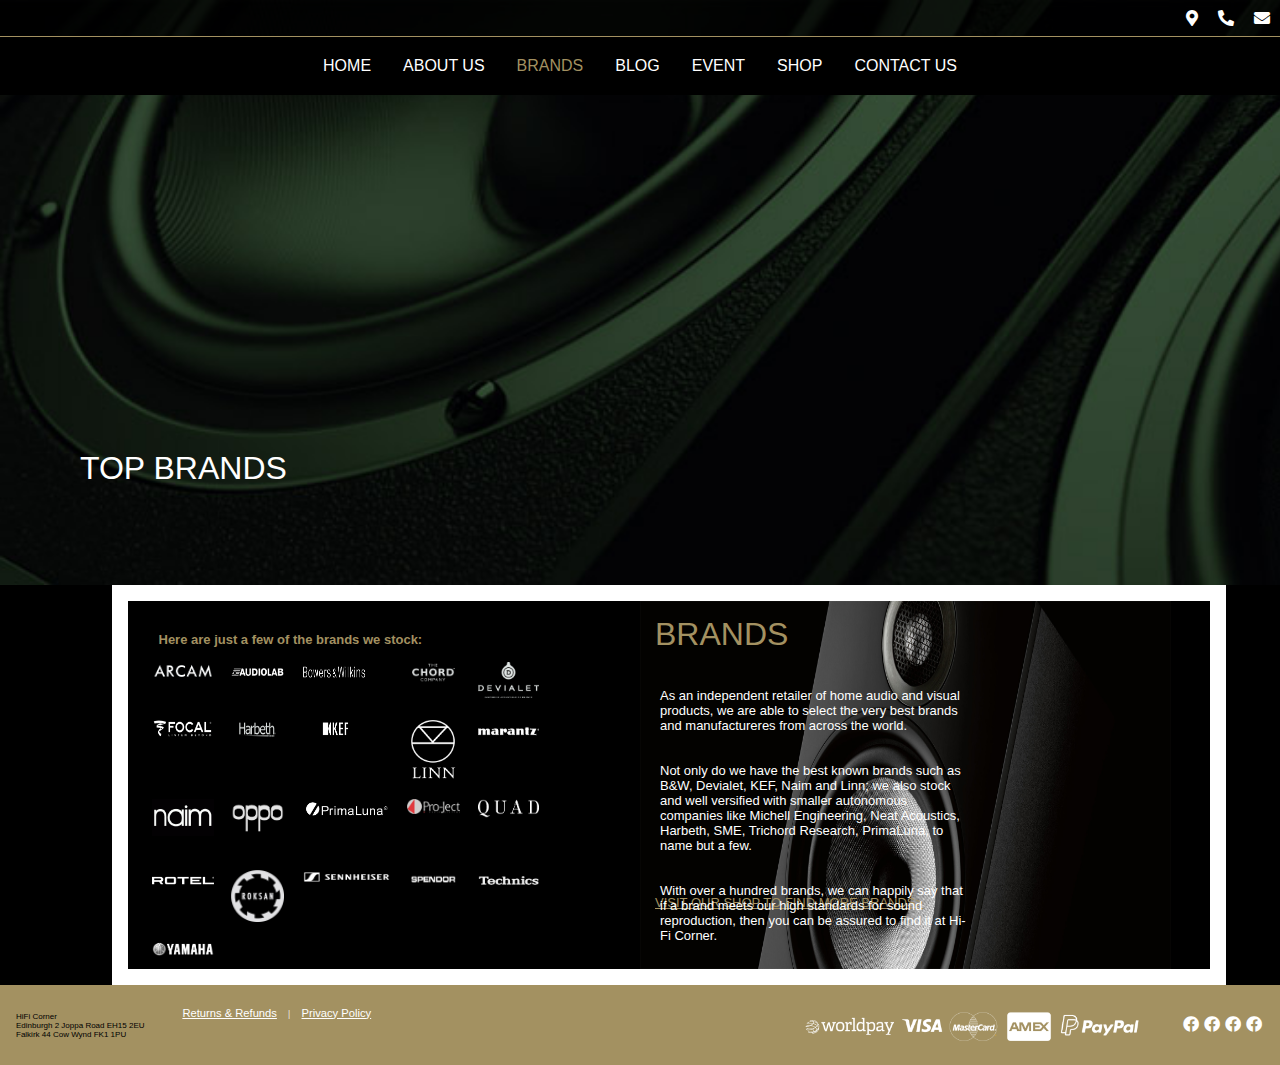
<file: brands.html>
<!DOCTYPE html>
<html lang="en">
<head>
    <meta charset="UTF-8">
    <meta http-equiv="X-UA-Compatible" content="IE=edge">
    <meta name="viewport" content="width=device-width, initial-scale=1.0">
    <title>HiFiCorner - Brands</title>
    <link rel="stylesheet" href="css/style.css">
    <link rel="stylesheet" href="https://cdnjs.cloudflare.com/ajax/libs/font-awesome/5.12.1/css/all.min.css">
</head>
<body>
    <section class="heads">
        <header class="header__transparent">
            <section class="icon-list">
                <a class="icon-list__icon_link" 
                    href="https://www.google.com/maps/search/hificorner+edinburgh/@55.963576,-3.7220113,10z/data=!3m1!4b1"
                    target="_blank"><i class="fas fa-map-marker-alt icon-list__icon"></i></a> <!-- SKAL ÆNDRES -->
                <a class="icon-list__icon_link"
                    href="https://www.google.com/maps/place/Hi-Fi+Corner/@55.963576,-3.7220113,10z/data=!4m8!1m2!2m1!1shificorner+edinburgh!3m4!1s0x4887c78b0cbad703:0xefea8f30037de129!8m2!3d55.9495135!4d-3.1004449"
                    target="_blank"><i class="fas fa-phone-alt icon-list__icon"></i></a> <!-- SKAL ÆNDRES -->
                <a class="icon-list__icon_link" href="https://www.hificorner.co.uk/"><i
                        class="fas fa-envelope icon-list__icon"></i></a>

            </section>
            <section class="navigation">
                <ul class="navigation__flex">
                    <li class="navigation__link">
                        <a href="index.html" class="navigation__link">home</a>
                    </li>
                    <li class="navigation__link">
                        <a href="#" class="navigation__link">about us</a>
                    </li>
                    <li class="navigation__link">
                        <a href="#" class="navigation__link_active">brands</a>
                    </li>
                    <li class="navigation__link">
                        <a href="#" class="navigation__link">blog</a>
                    </li>
                    <li class="navigation__link">
                        <a href="#" class="navigation__link">event</a>
                    </li>
                    <li class="navigation__link_active">
                        <a href="shop.html" class="navigation__link">shop</a>
                    </li>
                    <li class="navigation__link">
                        <a href="#" class="navigation__link">contact us</a>
                    </li>
                </ul>

            </section>
        </header>

        <div class="hero__logo-brands">
            <img src="images/webshop_banner.png" alt="logo">

        </div>
        <div class="hero__topbrands">
            <h1>TOP BRANDS</h1>
        </div>
    </section> 

    <main class="brands__main">
        <section class="brands__brandslinks">
            <div class="brands__brandslinks-square">
                <div class="brands__links">
                    <p class="brands__instock">Here are just a few of the brands we stock:</p>

                    <div class="brands__grid_container">
                        <a href="https://www.hificorner.co.uk/catalogsearch/result/?q=arcam" target="_blank">
                            <img src="./images/brand/Arcam_logo.png" alt="Arcam">
                        </a>
                        <a href="https://www.hificorner.co.uk/catalogsearch/result/?q=+Audiolab" target="_blank">
                            <img src="./images/brand/audiolab-11903.png" alt="AudioLab"
                                style="height:20px;">
                        </a>
                        <a href="https://www.hificorner.co.uk/catalogsearch/result/?q=bowers+%26+wilkins"
                            target="_blank">
                            <img src="./images/brand/B&W_Logo_new.svg.png" alt="Bowers&Wilkins"
                                style="height:20px; width: 65px;">
                        </a>
                        <a href="https://www.hificorner.co.uk/catalogsearch/result/?q=chord" target="_blank">
                            <img src="./images/brand/chord-logo.png" alt="Chord">
                        </a>
                        <a href="https://www.hificorner.co.uk/catalogsearch/result/?q=devialet" target="_blank">
                            <img src="./images/brand/DEVIALET-ingenierie-Logo-3.png" alt="Devialet">
                        </a>
                        <a href="https://www.hificorner.co.uk/catalogsearch/result/?q=focal" target="_blank">
                            <img src="./images/brand/logo-focal.jpg" alt="Focal" style="height:25px;">
                        </a>
                        <a href="https://www.hificorner.co.uk/catalogsearch/result/?q=harbeth" target="_blank">
                            <img src="./images/brand/Harbeth-logo-min.png" alt="Harbeth"
                                style="height:25px;">
                        </a>
                        <a href="https://www.hificorner.co.uk/catalogsearch/result/?q=kef" target="_blank">
                            <img src="./images/brand/KEF.png" alt="Kef" style="height:25px; width: 65px;">
                        </a>
                        <a href="https://www.hificorner.co.uk/catalogsearch/result/?q=linn" target="_blank">
                            <img src="./images/brand/linn-logo.png" alt="Linn">
                        </a>
                        <a href="https://www.hificorner.co.uk/catalogsearch/result/?q=marantz" target="_blank">
                            <img src="./images/brand/Marantz+Logo+b-w+7425x7425.jpg" alt="Marantz"
                                style="height:35px;">
                        </a>
                        <a href="https://www.hificorner.co.uk/catalogsearch/result/?q=naim" target="_blank">
                            <img src="./images/brand/naim-logo-B8894078B1-seeklogo.com.gif" alt="Naim">
                        </a>
                        <a href="https://www.hificorner.co.uk/catalogsearch/result/?q=oppo" target="_blank">
                            <img src="./images/brand/oppo-logo.png" alt="Oppo">
                        </a>
                        <a href="https://www.hificorner.co.uk/catalogsearch/result/?q=primaluna" target="_blank">
                            <img src="./images/brand/primaLuna-logo.png" alt="PrimaLuna"
                                style="height:20px;">
                        </a>
                        <a href="https://www.hificorner.co.uk/catalogsearch/result/?q=pro-ject" target="_blank">
                            <img src="./images/brand/pro-ject-logo.gif" alt="Pro-Ject">
                        </a>
                        <a href="https://www.hificorner.co.uk/catalogsearch/result/?q=quad" target="_blank">
                            <img src="./images/brand/quad-logo.png" alt="Quad">
                        </a>
                        <a href="https://www.hificorner.co.uk/catalogsearch/result/?q=rotel" target="_blank">
                            <img src="./images/brand/logo-rotel-w.png" alt="Rotel">
                        </a>
                        <a href="https://www.roksan.com/" target="_blank">
                            <img src="./images/brand/roksan-logo.png" alt="Roksan">
                        </a>
                        <a href="https://www.hificorner.co.uk/catalogsearch/result/?q=sennheiser" target="_blank">
                            <img src="./images/brand/sennheiser-logo.png" alt="Sennheiser"
                                style="height:15px;">
                        </a>
                        <a href="https://www.hificorner.co.uk/catalogsearch/result/?q=spendor" target="_blank">
                            <img src="./images/brand/Spendor-logo.png" alt="Spendor" style="height:20px;">
                        </a>
                        <a href="https://www.hificorner.co.uk/catalogsearch/result/?q=technics" target="_blank">
                            <img src="./images/brand/technics-logo.jpg" alt="Technics">
                        </a>
                        <a href="https://www.hificorner.co.uk/catalogsearch/result/?q=yamaha" target="_blank">
                            <img src="./images/brand/Yamaha-Logo.png" alt="Yamaha">
                        </a>

                    </div>
                </div>
                <div class="brands__textarea">
                    <div class="brands__textarea_bgbox">
                        <img class="brands__textarea_bg" src="./images/bg-home.jpg"
                            alt="background textbox">
                        <div class="brands__text_pbox">
                            <h1 class="brands__text_h1">
                                Brands
                            </h1>
                            <p class="brands__text_p">
                                As an independent retailer of home audio and visual products, we are able to select the
                                very
                                best
                                brands and manufactureres from across the world.
                                <br>
                                <br>
                                <br>
                                Not only do we have the best known brands such as B&W, Devialet, KEF, Naim and Linn; we
                                also
                                stock and well versified with smaller autonomous companies like Michell Engineering,
                                Neat
                                Acoustics, Harbeth, SME, Trichord Research, PrimaLuna, to name but a few.
                                <br>
                                <br>
                                <br>
                                With over a hundred brands, we can happily say that if a brand meets our high standards
                                for
                                sound reproduction, then you can be assured to find it at Hi-Fi Corner.
                            </p>


                        </div>
                        <h3 class="brands__text_link">
                            <a href="shop_kategorier.html">Visit our shop to find more brands></a>
                        </h3>
                    </div>
                </div>

            </div>


        </section>
    </main>

    <footer class="footer">
        <section class="footer__textarea">
            <div class="footer__info">
                <p class="p">HiFi Corner<br>
                    Edinburgh 2 Joppa Road EH15 2EU<br>
                    Falkirk 44 Cow Wynd FK1 1PU
                </p>
            </div>
            <div class="footer__returns">
                <a class="footer__returns_link" href="https://www.hificorner.co.uk/returns">Returns & Refunds</a>
                |
                <a class="footer__returns_link" href="https://www.hificorner.co.uk/privacy-policy">Privacy Policy</a>
            </div>
        </section>
        <section class="footer__textarea">
    
            <div class="footer__socials">
                <a href="#"><img src="images/pay_logos.png"
                        class="footer__social_icons" alt="Facebook"></a>
                <a href="https://facebook.com/" target="_blank"><i class="fab fa-facebook"></i></a>
                <a href="https://facebook.com/" target="_blank"><i class="fab fa-facebook"></i></a>
                <a href="https://facebook.com/" target="_blank"><i class="fab fa-facebook"></i></a>
                <a href="https://facebook.com/" target="_blank"><i class="fab fa-facebook"></i></a>
            </div>
        </section>
    </footer>

</body>
</html>
</file>
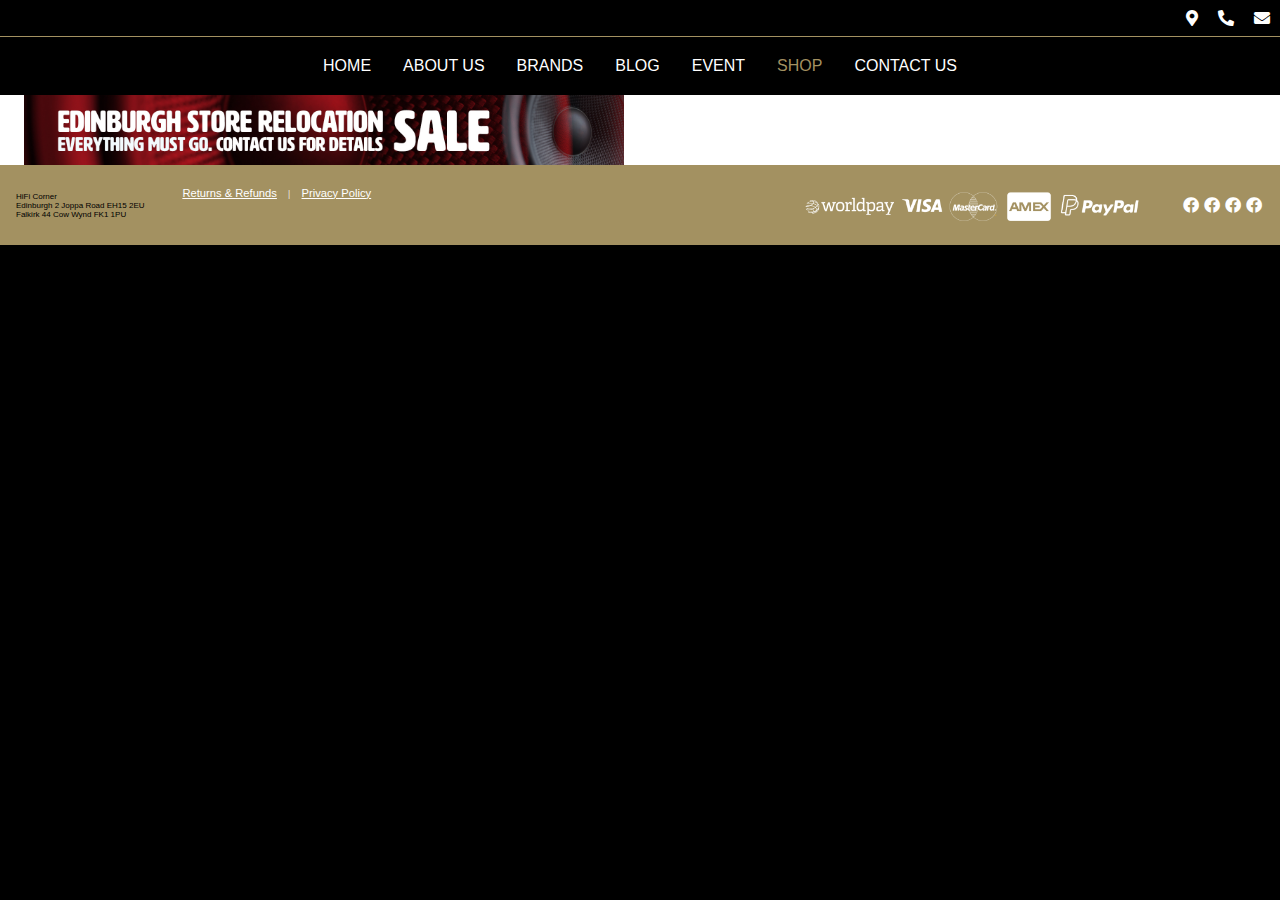
<file: product.html>
<head>
    <meta charset="UTF-8">
    <meta name="viewport" content="width=device-width, initial-scale=1.0">

    <link rel="stylesheet" href="css/style.css">
    <link rel="stylesheet" href="https://cdnjs.cloudflare.com/ajax/libs/font-awesome/5.12.1/css/all.min.css">

    <script src="js/product_details.js"></script>

    <script src="https://www.paypalobjects.com/api/checkout.js"></script>

    <title>HiFiCorner - Product</title>
</head>


<header class="header__transparent">
    <section class="icon-list">
        
        <a class="icon-list__icon_link" 
            href="https://www.google.com/maps/search/hificorner+edinburgh/@55.963576,-3.7220113,10z/data=!3m1!4b1"
            target="_blank"><i class="fas fa-map-marker-alt icon-list__icon"></i></a> <!-- SKAL ÆNDRES -->
        <a class="icon-list__icon_link"
            href="https://www.google.com/maps/place/Hi-Fi+Corner/@55.963576,-3.7220113,10z/data=!4m8!1m2!2m1!1shificorner+edinburgh!3m4!1s0x4887c78b0cbad703:0xefea8f30037de129!8m2!3d55.9495135!4d-3.1004449"
            target="_blank"><i class="fas fa-phone-alt icon-list__icon"></i></a> <!-- SKAL ÆNDRES -->
        <a class="icon-list__icon_link" href="https://www.hificorner.co.uk/"><i
                class="fas fa-envelope icon-list__icon"></i></a>

    </section>
    <section class="navigation">
        <ul class="navigation__flex">
            <li class="navigation__link_active">
                <a href="index.html" class="navigation__link">home</a>
            </li>
            <li class="navigation__link">
                <a href="#" class="navigation__link">about us</a>
            </li>
            <li class="navigation__link">
                <a href="brands.html" class="navigation__link">brands</a>
            </li>
            <li class="navigation__link">
                <a href="#" class="navigation__link">blog</a>
            </li>
            <li class="navigation__link">
                <a href="#" class="navigation__link">event</a>
            </li>
            <li class="navigation__link">
                <a href="shop.html" class="navigation__link_active">shop</a>
            </li>
            <li class="navigation__link">
                <a href="#" class="navigation__link">contact us</a>
            </li>
        </ul>

    </section>

    

    <body class="body">


        
        <section class="product-box">
            <section class="webBanner__fullWidth"> <img src="images/webshop_banner.png" alt=""> </section>
        </section>


        <footer class="footer">
            <section class="footer__textarea">
                <div class="footer__info">
                    <p class="p">HiFi Corner<br>
                        Edinburgh 2 Joppa Road EH15 2EU<br>
                        Falkirk 44 Cow Wynd FK1 1PU
                    </p>
                </div>
                <div class="footer__returns">
                    <a class="footer__returns_link" href="https://www.hificorner.co.uk/returns">Returns & Refunds</a>
                    |
                    <a class="footer__returns_link" href="https://www.hificorner.co.uk/privacy-policy">Privacy Policy</a>
                </div>
            </section>
            <section class="footer__textarea">
        
                <div class="footer__socials">
                    <a href="#"><img src="images/pay_logos.png"
                            class="footer__social_icons" alt="Facebook"></a>
                    <a href="https://facebook.com/" target="_blank"><i class="fab fa-facebook"></i></a>
                    <a href="https://facebook.com/" target="_blank"><i class="fab fa-facebook"></i></a>
                    <a href="https://facebook.com/" target="_blank"><i class="fab fa-facebook"></i></a>
                    <a href="https://facebook.com/" target="_blank"><i class="fab fa-facebook"></i></a>
                </div>
            </section>
        </footer>

</header>
</file>
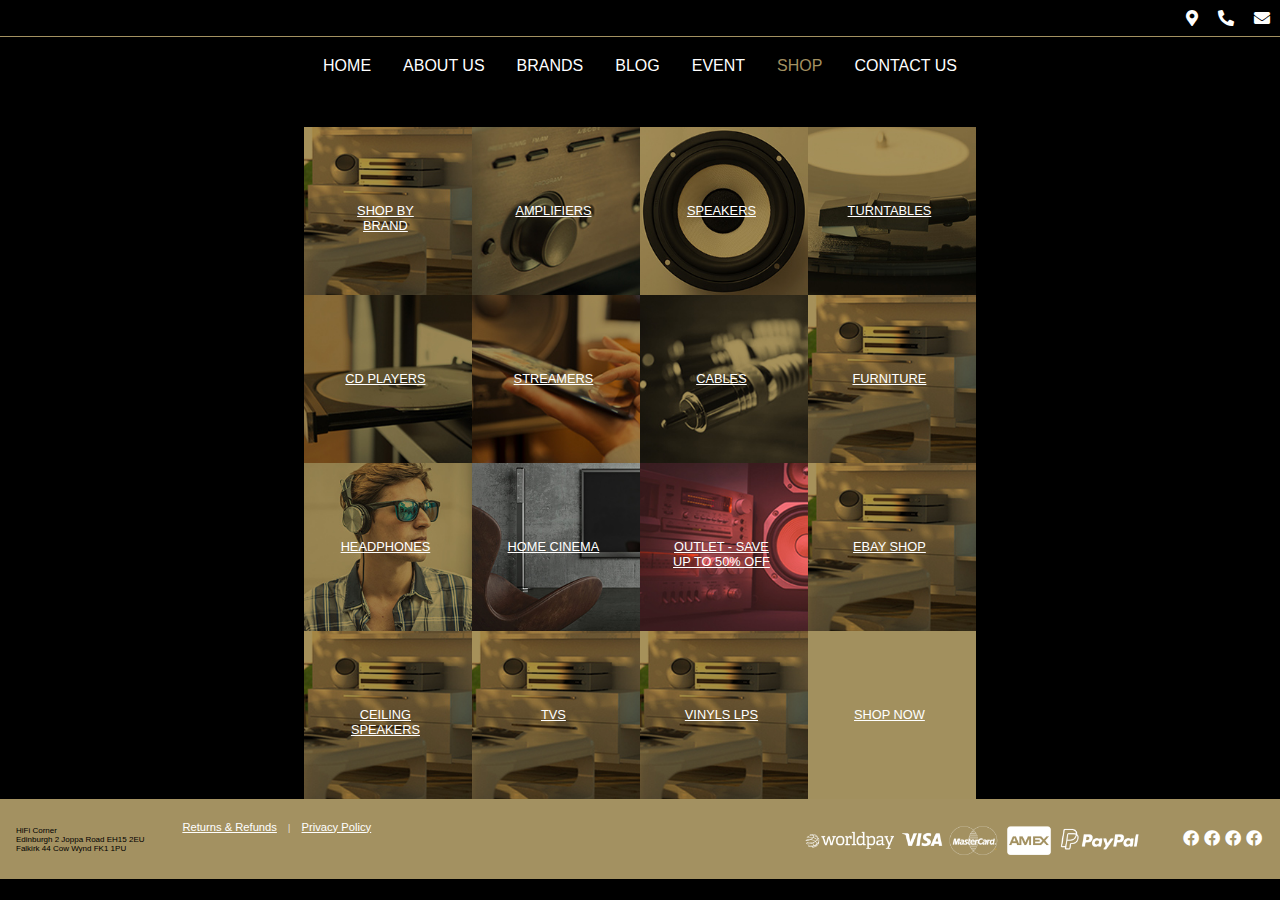
<file: shop.html>
<!DOCTYPE html>
<html lang="en">
<head>
    <meta charset="UTF-8">
    <meta http-equiv="X-UA-Compatible" content="IE=edge">
    <meta name="viewport" content="width=device-width, initial-scale=1.0">
    <title>HiFiCorner - Shop</title>
    <link rel="stylesheet" href="css/style.css">
    <link rel="stylesheet" href="https://cdnjs.cloudflare.com/ajax/libs/font-awesome/5.12.1/css/all.min.css">
</head>
<body class="category__blackbg">
        <header class="header__transparent">
            <section class="icon-list">
                <a class="icon-list__icon_link" 
                    href="https://www.google.com/maps/search/hificorner+edinburgh/@55.963576,-3.7220113,10z/data=!3m1!4b1"
                    target="_blank"><i class="fas fa-map-marker-alt icon-list__icon"></i></a> <!-- SKAL ÆNDRES -->
                <a class="icon-list__icon_link"
                    href="https://www.google.com/maps/place/Hi-Fi+Corner/@55.963576,-3.7220113,10z/data=!4m8!1m2!2m1!1shificorner+edinburgh!3m4!1s0x4887c78b0cbad703:0xefea8f30037de129!8m2!3d55.9495135!4d-3.1004449"
                    target="_blank"><i class="fas fa-phone-alt icon-list__icon"></i></a> <!-- SKAL ÆNDRES -->
                <a class="icon-list__icon_link" href="https://www.hificorner.co.uk/"><i
                        class="fas fa-envelope icon-list__icon"></i></a>

            </section>
            <section class="navigation">
                <ul class="navigation__flex">
                    <li class="navigation__link_active">
                        <a href="index.html" class="navigation__link">home</a>
                    </li>
                    <li class="navigation__link">
                        <a href="#" class="navigation__link">about us</a>
                    </li>
                    <li class="navigation__link">
                        <a href="brands.html" class="navigation__link">brands</a>
                    </li>
                    <li class="navigation__link">
                        <a href="#" class="navigation__link">blog</a>
                    </li>
                    <li class="navigation__link">
                        <a href="#" class="navigation__link">event</a>
                    </li>
                    <li class="navigation__link">
                        <a href="shop.html" class="navigation__link_active">shop</a>
                    </li>
                    <li class="navigation__link">
                        <a href="#" class="navigation__link">contact us</a>
                    </li>
                </ul>

            </section>
        </header>

            <section class="categories__grid"> </section>
      

        <footer class="footer">
            <section class="footer__textarea">
                <div class="footer__info">
                    <p class="p">HiFi Corner<br>
                        Edinburgh 2 Joppa Road EH15 2EU<br>
                        Falkirk 44 Cow Wynd FK1 1PU
                    </p>
                </div>
                <div class="footer__returns">
                    <a class="footer__returns_link" href="https://www.hificorner.co.uk/returns">Returns & Refunds</a>
                    |
                    <a class="footer__returns_link" href="https://www.hificorner.co.uk/privacy-policy">Privacy Policy</a>
                </div>
            </section>
            <section class="footer__textarea">
        
                <div class="footer__socials">
                    <a href="#"><img src="images/pay_logos.png"
                            class="footer__social_icons" alt="Facebook"></a>
                    <a href="https://facebook.com/" target="_blank"><i class="fab fa-facebook"></i></a>
                    <a href="https://facebook.com/" target="_blank"><i class="fab fa-facebook"></i></a>
                    <a href="https://facebook.com/" target="_blank"><i class="fab fa-facebook"></i></a>
                    <a href="https://facebook.com/" target="_blank"><i class="fab fa-facebook"></i></a>
                </div>
            </section>

<script src="js/categories.js"></script>

</body>
</html>
</file>
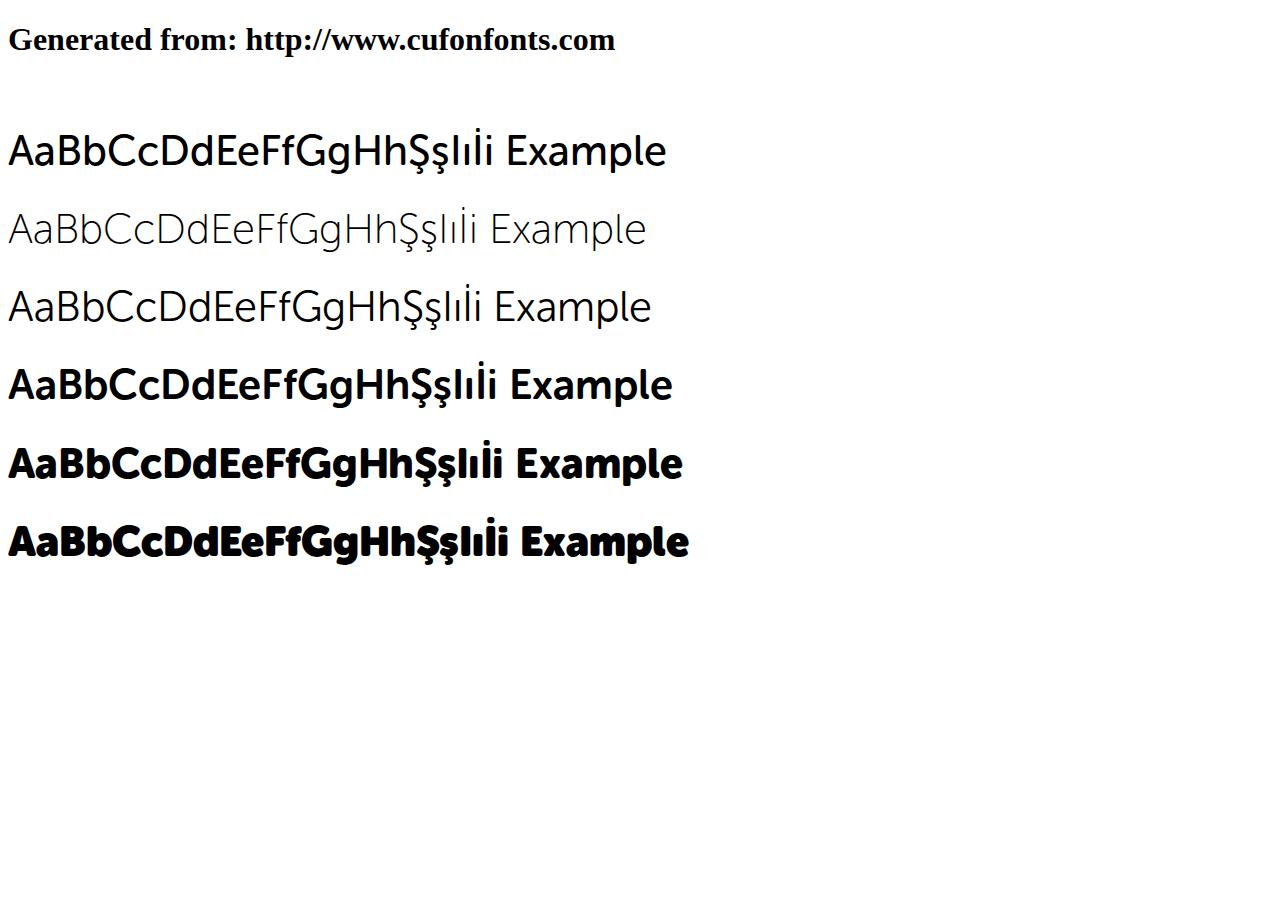
<file: design/museo-sans-rounded-webfont/example.html>
<!DOCTYPE html>
<html xmlns="http://www.w3.org/1999/xhtml">
<head>
    <meta http-equiv="Content-Type" content="text/html; charset=utf-8"/>
    <link rel="stylesheet" type="text/css"
          href="style.css"/>
</head>

<body>

<h1>Generated from: http://www.cufonfonts.com</h1><br/>
<h1 style="font-family:'Museo Sans Rounded 500';font-weight:normal;font-size:42px">AaBbCcDdEeFfGgHhŞşIıİi Example</h1>
<h1 style="font-family:'Museo Sans Rounded 100';font-weight:normal;font-size:42px">AaBbCcDdEeFfGgHhŞşIıİi Example</h1>
<h1 style="font-family:'Museo Sans Rounded 300';font-weight:normal;font-size:42px">AaBbCcDdEeFfGgHhŞşIıİi Example</h1>
<h1 style="font-family:'Museo Sans Rounded 700';font-weight:normal;font-size:42px">AaBbCcDdEeFfGgHhŞşIıİi Example</h1>
<h1 style="font-family:'Museo Sans Rounded 900';font-weight:normal;font-size:42px">AaBbCcDdEeFfGgHhŞşIıİi Example</h1>
<h1 style="font-family:'Museo Sans Rounded 1000';font-weight:normal;font-size:42px">AaBbCcDdEeFfGgHhŞşIıİi Example</h1>


</body>
</html>
</file>
<file: css/style.css>
@import "./base.css"; /* Det grundlæggende */
@import "./modules/navigation.css"; /* Navigationen */
@import "modules/header_icons.css"; /* Iconer i header */
@import "modules/heads.css"; /* background header */
@import "modules/banner.css"; /* Banner med text */
@import "modules/img_slider.css"; /* slide-galleri på index */
@import "modules/soMe.css"; /* Social cards */
@import "modules/info-cards.css";  /* Information cards */
@import "modules/footer.css"; /* Footer */
@import "modules/categories.css"; /* Kategori siden */
@import "modules/brands.css"; /* Brands */
@import "modules/shop_kategorier.css"; /* Shop kategorisiden  */
@import "modules/product.css"; /* Product side */
@import "modules/product-preview.css"; /* Product previwe gallery */
@import "modules/product-description.css"; /* Product description */
@import "modules/product-form.css"; /* "Add to cart" form til product */
@import "modules/product-tables.css"; /* Tables til product siden */
@import "modules/product-call.css"; /* call button */
@import "modules/product-category-thumb.css";
@import "modules/nested_shop_categories.css";
@import "modules/buttons.css"; /* guld knapper */
@import "modules/breadcrumbs.css";
@import "modules/searchbar.css";
</file>
<file: design/museo-sans-rounded-webfont/style.css>
/* #### Generated By: http://www.cufonfonts.com #### */

@font-face {
font-family: 'Museo Sans Rounded 500';
font-style: normal;
font-weight: normal;
src: local('Museo Sans Rounded 500'), url('MuseoSansRounded500.woff') format('woff');
}


@font-face {
font-family: 'Museo Sans Rounded 100';
font-style: normal;
font-weight: normal;
src: local('Museo Sans Rounded 100'), url('MuseoSansRounded100.woff') format('woff');
}


@font-face {
font-family: 'Museo Sans Rounded 300';
font-style: normal;
font-weight: normal;
src: local('Museo Sans Rounded 300'), url('MuseoSansRounded300.woff') format('woff');
}


@font-face {
font-family: 'Museo Sans Rounded 700';
font-style: normal;
font-weight: normal;
src: local('Museo Sans Rounded 700'), url('MuseoSansRounded700.woff') format('woff');
}


@font-face {
font-family: 'Museo Sans Rounded 900';
font-style: normal;
font-weight: normal;
src: local('Museo Sans Rounded 900'), url('MuseoSansRounded900.woff') format('woff');
}


@font-face {
font-family: 'Museo Sans Rounded 1000';
font-style: normal;
font-weight: normal;
src: local('Museo Sans Rounded 1000'), url('MuseoSansRounded1000.woff') format('woff');
}
</file>
